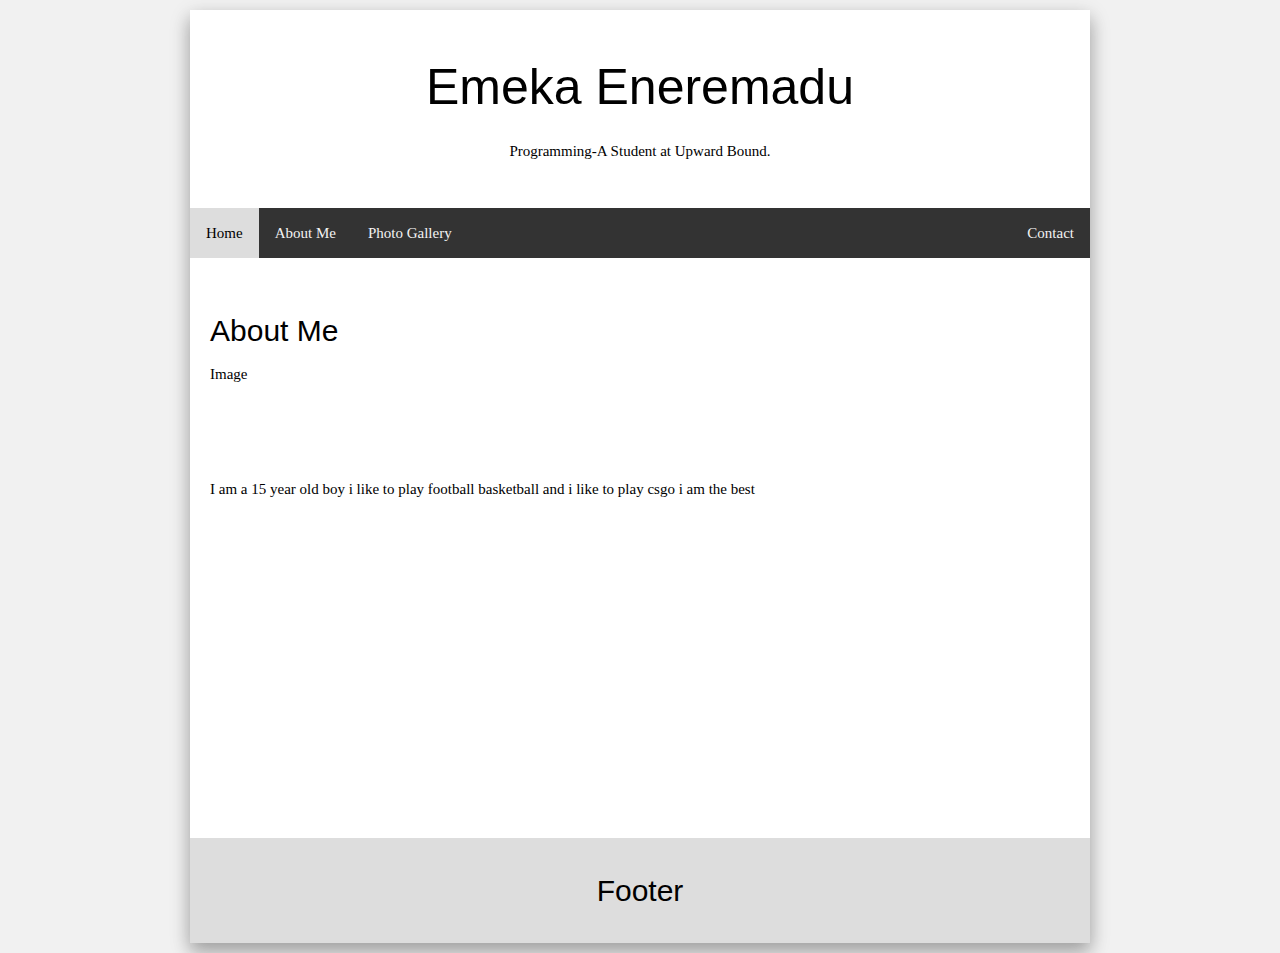
<file: about.html>
<!DOCTYPE html>
<html>
<head>
	<title>My Portfolio</title>
	<meta charset="UTF-8">
	<meta name="viewport" content="width=device-width, initial-scale=1.0">
	<link rel="stylesheet" type="text/css" href="project.css">
   <link rel="stylesheet" href="https://www.w3schools.com/w3css/4/w3.css">
   <link rel="stylesheet" href="https://cdnjs.cloudflare.com/ajax/libs/font-awesome/4.7.0/css/font-awesome.min.css">
<script src="https://ajax.googleapis.com/ajax/libs/jquery/3.3.1/jquery.min.js"></script>
	<script type="text/javascript" src="project.js"></script>
</head>
<body>

<div id="container">
		
  <header class="header">
    <h1>Emeka Eneremadu</h1>
    <p>Programming-A Student at Upward Bound.</p>
  </header>

  <div class="topnav">
    <a href="index.html" class="active">Home</a>
    <a href="about.html">About Me</a>
    <a href="gallery.html">Photo Gallery</a>
    <a href="contact.html" class=" contact">Contact</a>
    <a href="javascript:void(0);" class="icon">
      <i class="fa fa-bars"></i>
    </a>
  </div>

  <div class="row content">
    <div class="card">
        <h2>About Me</h2>
        <div class="img5" style="height:100px;">Image</div>
        <p>I am a 15 year old boy i like to play football basketball
        and i like to play csgo i am the best</p>
      </div>
  </div>

  <footer class="footer">
    <h2>Footer</h2>
  </footer>
</div>

</body>
</html>
</file>
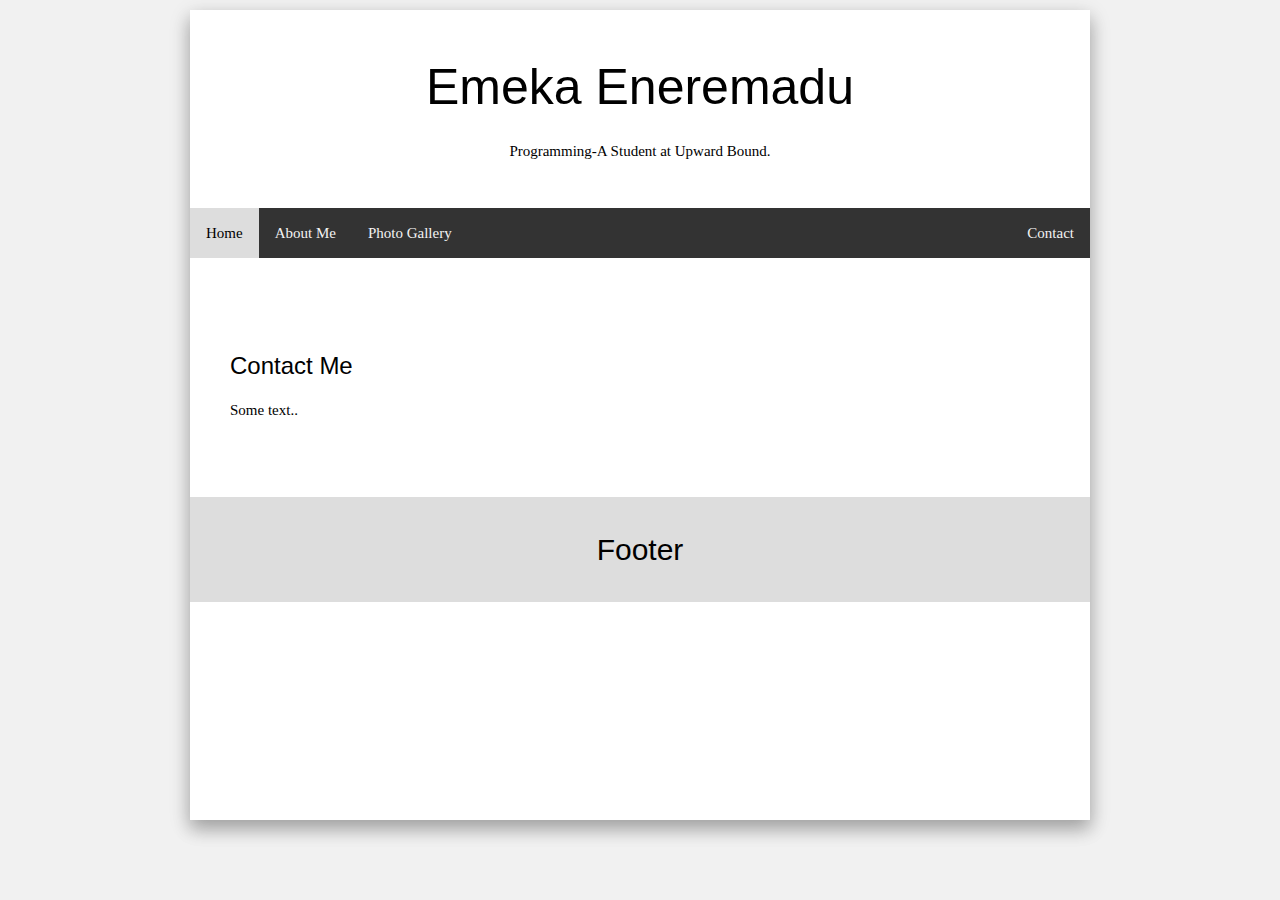
<file: contact.html>
<!DOCTYPE html>
<html>
<head>
	<title>My Portfolio</title>
	<meta charset="UTF-8">
	<meta name="viewport" content="width=device-width, initial-scale=1.0">
	<link rel="stylesheet" type="text/css" href="project.css">
   <link rel="stylesheet" href="https://www.w3schools.com/w3css/4/w3.css">
   <link rel="stylesheet" href="https://cdnjs.cloudflare.com/ajax/libs/font-awesome/4.7.0/css/font-awesome.min.css">
   <script src="https://ajax.googleapis.com/ajax/libs/jquery/3.3.1/jquery.min.js"></script>
	<script type="text/javascript" src="project.js"></script>
</head>
<body>

<div id="container">
		
  <header class="header">
    <h1>Emeka Eneremadu</h1>
    <p>Programming-A Student at Upward Bound.</p>
  </header>

  <div class="topnav">
    <a href="index.html" class="active">Home</a>
    <a href="about.html">About Me</a>
    <a href="gallery.html">Photo Gallery</a>
    <a href="contact.html" class="contact">Contact</a>
    <a href="javascript:void(0);" class="icon">
      <i class="fa fa-bars"></i>
    </a>
  </div>

  <div class="row content">
    <div class="card">
      <div class="card">
        <h3>Contact Me</h3>
        <p> Some text..</p>
      </div>
  </div>

  <footer class="footer">
    <h2>Footer</h2>
  </footer>
</div>

</body>
</html>
</file>
<file: project.css>
#container
{
    margin: 0 auto;
    width: 900px;
    background: #fff;
    font-family: "Lucida Grande", "Bitstream Vera Sans", "Verdana";
    box-shadow: 0 10px 16px 0 rgba(0,0,0,0.2),0 6px 20px 0 rgba(0,0,0,0.19);
    min-height: calc(90vh);
}

* {
    box-sizing: border-box;
}

body {
    font-family: Arial;
    padding: 10px;
    background: #f1f1f1;
}

/* Header/Blog Title */
.header {
    padding: 30px;
    text-align: center;
    background: white;

}

.header h1 {
    font-size: 50px;
}

/* Style the top navigation bar */
.topnav {
    overflow: hidden;
    background-color: #333;
    position: -webkit-sticky; /* Safari */
    position: sticky;
    top: 0;
    z-index: 999;
}

/* Style the topnav links */
.topnav a {
    float: left;
    display: block;
    color: #f2f2f2;
    text-align: center;
    padding: 14px 16px;
    text-decoration: none;
}

/* Change color on hover */
.topnav a:hover {
    background-color: #ddd;
    color: black;
}

/* Change color on active */
.topnav a.active {
    background-color: #ddd;
    color: black;
}

.topnav a.contact{
    float:right;

}

.topnav .icon{
    display: none;
}

/* Create two unequal columns that floats next to each other */
/* Left column */
.leftcolumn {   
    float: left;
    width: 75%;
}

/* Right column */
.rightcolumn {
    float: left;
    width: 25%;
    background-color: #f1f1f1;
    padding-left: 20px;
}

/* Fake image */
.fakeimg {
    background-color: #aaa;
    width: 100%;
    padding: 20px;
}

.img1{
    background-image: url("images/csgo image 1.png");
    background-repeat: no-repeat;
    background-size: contain;
}
.img2{
    background-image: url("images/csgo image 2.jpg");
    background-repeat: no-repeat;
    background-size: contain;
}
/* Profile photo */
.profile-photo{
    background-image: url("images/csgo image 3.png");
    background-repeat: no-repeat;
    background-size: contain;
}
/* Add a card effect for articles */
.card {
    background-color: white;
    padding: 20px;
    margin-top: 20px;
}

/* Gallery styles */
.w3-half img {
    margin-bottom:-6px;
    margin-top:16px;
    opacity:0.8;
    cursor:pointer;
}
.w3-half img:hover {
    opacity:1
}

/* Clear floats after the columns */
.row:after {
    content: "";
    display: table;
    clear: both;
}
.content{
    min-height: calc(100vh - 40vh);
}

/* Footer */
.footer {
    padding: 20px;
    text-align: center;
    background: #ddd;
    margin-top: 20px;
}

/* Responsive layout - when the screen is less than 800px wide, make the two columns stack on top of each other instead of next to each other */
@media screen and (max-width: 800px) {
    #container {
        width: 100%;
    }
    .leftcolumn, .rightcolumn {   
        width: 100%;
        padding: 0;
    }
}

/* Responsive layout - when the screen is less than 400px wide, make the navigation links stack on top of each other instead of next to each other */
@media screen and (max-width: 400px) {
    body{
        padding: 0;
    }

    #container {
        width: 100%;
    }
    .topnav a.contact {
        float: left;
    }
    .topnav a:not(.active) {display: none;}
    .topnav a.icon {
        float: right;
        display: block;
    }
    .topnav.responsive {position: relative;}
    .topnav.responsive .icon {
        position: absolute;
        right: 0;
        top: 0;
    }
    .topnav.responsive a {
        float: none;
        display: block;
        text-align: left;
    }
}
</file>
